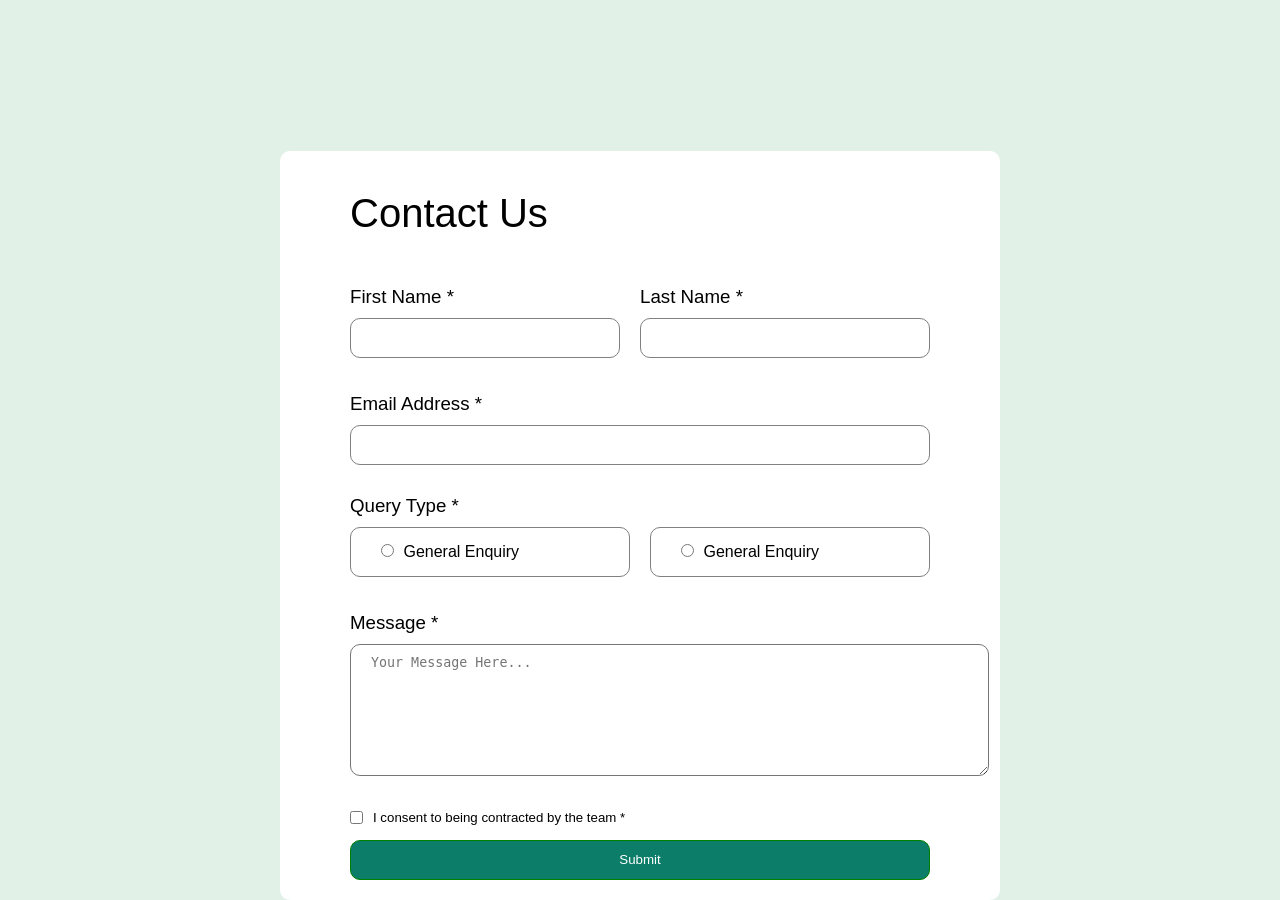
<file: Contact-form/index.html>
<!doctype html>
<html lang="en">
  <head>
    <meta charset="UTF-8" />
    <meta name="viewport" content="width=device-width, initial-scale=1.0" />
    <title>Contact-form</title>
    <link rel="stylesheet" href="style.css" />
  </head>
  <body>
    <div class="container">
      <div>
        <h1 style="padding-bottom: 50px; font-size: 40px">Contact Us</h1>
        <div class="namebox">
          <div class="fname">
            <h3 class="title">First Name *</h3>
            <input type="text" class="border" />
          </div>
          <div class="lname">
            <h3 class="title">Last Name *</h3>
            <input type="text" class="border" style="width: 290px" />
          </div>
        </div>

        <div class="email">
          <h3 class="title">Email Address *</h3>
          <input type="email" class="border" style="width: 100%" />
        </div>

        <h3>Query Type *</h3>
        <div class="query">
          <div class="query-box">
            <input type="radio" name="query" />
            <label style="padding-left: 5px">General Enquiry</label>
          </div>
          <div class="query-box">
            <input type="radio" name="query" />
            <label style="padding-left: 5px">General Enquiry</label>
          </div>
        </div>

        <div class="mssg">
          <h3 class="title">Message *</h3>
          <textarea
            placeholder="Your Message Here..."
            name="message"
            id="msg"
            rows="8"
            cols="75"
            style="
              border-radius: 10px;
              padding-top: 10px;
              padding-left: 20px;
              outline: none;
            "
          ></textarea>
        </div>

        <div>
          <div style="display: flex; gap: 10px; padding-bottom: 15px">
            <input type="checkbox" />
            <h5>I consent to being contracted by the team *</h5>
          </div>
          <button class="btn">Submit</button>
        </div>
      </div>
    </div>
  </body>
</html>
</file>
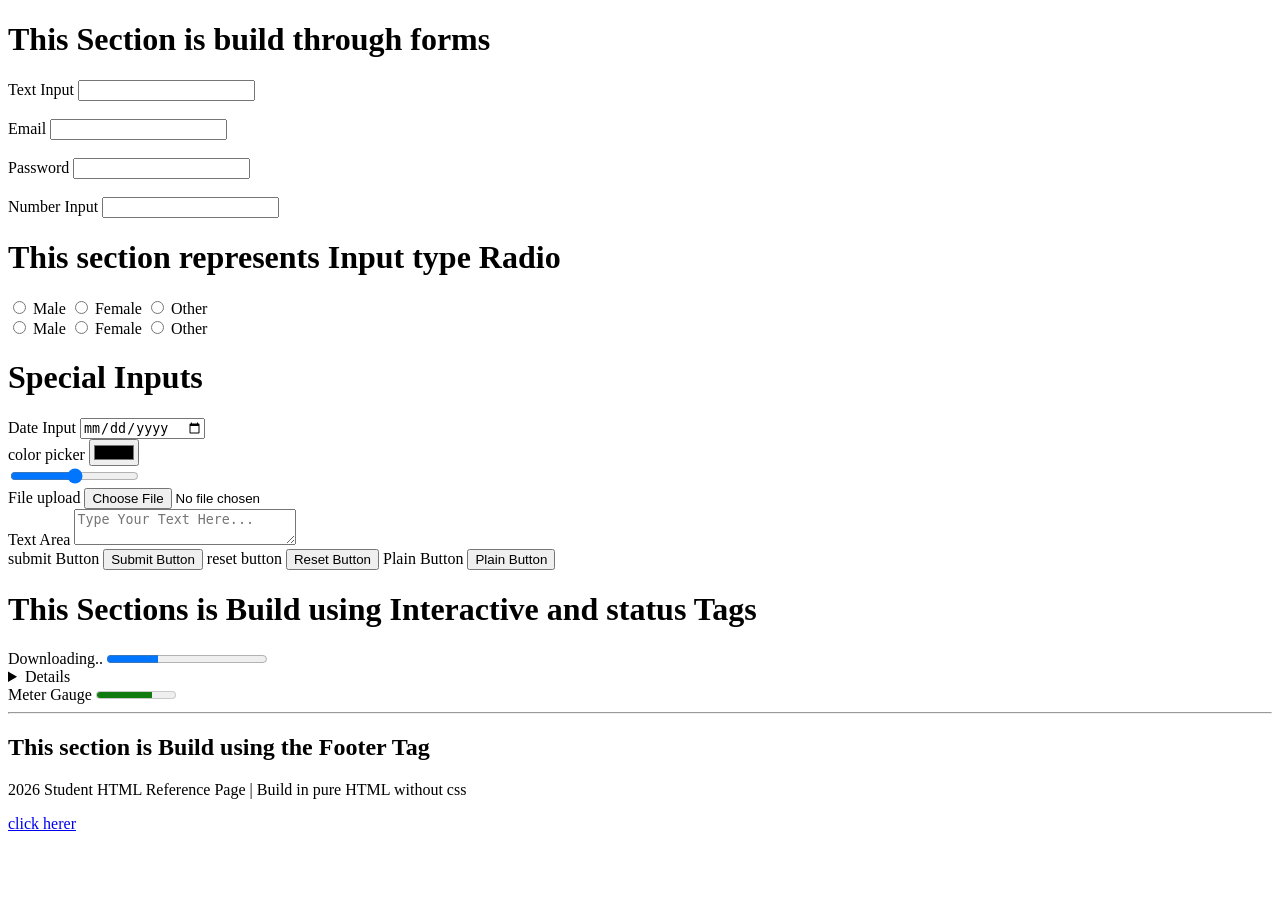
<file: forms/index.html>
<!doctype html>
<html lang="en">
  <head>
    <meta charset="UTF-8" />
    <meta name="viewport" content="width=device-width, initial-scale=1.0" />
    <title>Document</title>
  </head>
  <body>
    <h1>This Section is build through forms</h1>

    <form action="#">
      <label for="text">Text Input</label>
      <input type="text" /><br /><br />
      <label for="emal">Email</label>
      <input type="email" /><br /><br />
      <label for="password">Password</label>
      <input type="password" /><br /><br />
      <label for="Number Input">Number Input</label>
      <input type="number" />
    </form>

    <h1>This section represents Input type Radio</h1>
    <form action="#">
      <input type="radio"  name="ages"/>
      <label for="">Male</label>
      <input type="radio" name="ages" />
      <label for="">Female</label>
      <input type="radio"  name="ages"/>
      <label for="">Other</label>

      <br />

      <input type="radio"  name="age"  />
      <label for="Male">Male</label>
      <input type="radio"  name="age"  />
      <label for="Female">Female</label>
      <input type="radio"  name="age"  />
      <label for="Other">Other</label>
    </form>

    <h1>Special Inputs</h1>
    <form action="">
      <label for="">Date Input </label>
      <input type="date" />
      <br />
      <label for="">color picker</label>
      <input type="color" /><br />
      <label for="Range"></label>
      <input type="range" /><br />

      <label for="">File upload</label>
      <input type="file" /><br />

      <label for="Text ">Text Area</label>

      <textarea
        name="text"
        rows=""
        cols="25"
        id=""
        placeholder="Type Your Text Here..."
      ></textarea>
      <br />

      <label for="">submit Button</label>
      <button type="button">Submit Button</button>

      <label for="">reset button</label>
      <button type="reset">Reset Button</button>

      <label for="">Plain Button</label>
      <button type="button">Plain Button</button>
    </form>

    <h1>
        This Sections is Build using Interactive and status Tags
    </h1>


    <label for="">Downloading..</label>
    <progress value="32" max="100">32%</progress>

    <details  >CLick Here</details>

    <label for="">Meter Gauge</label>
    <meter value="70" max="100">70%</meter>

    <hr>


    <footer >
        <h2>This section is Build using the Footer Tag</h2>
        <p>2026 Student HTML Reference Page | Build in pure HTML without css</p>
        <a href="/forms/index.html">click herer</a>
    </footer>


  </body>
</html>
</file>
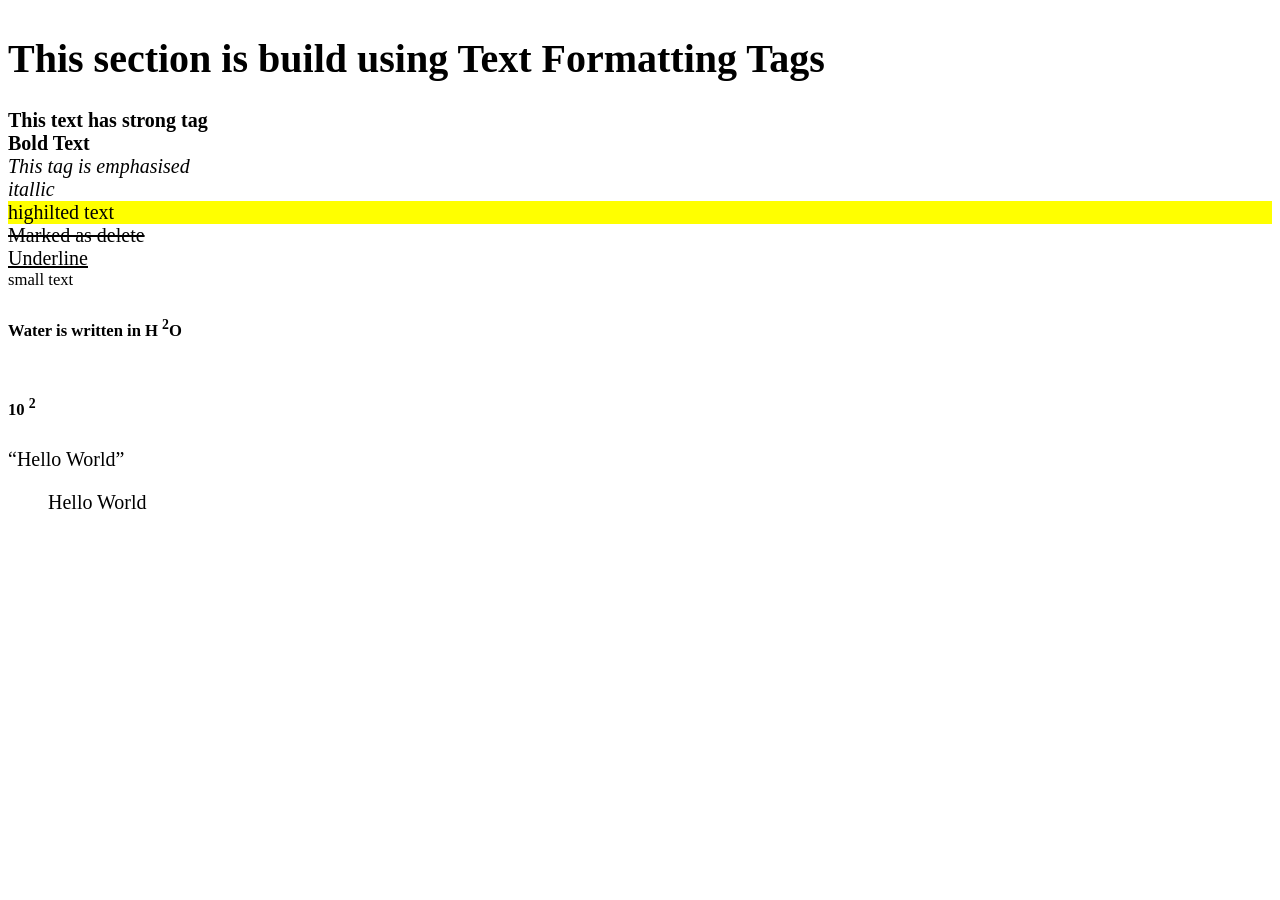
<file: text-format/index.html>
<!DOCTYPE html>
<html lang="en">
<head>
    <meta charset="UTF-8">
    <meta name="viewport" content="width=
    , initial-scale=1.0">
    <title>Document</title>
</head>
<body>
    <div style="display: flex; flex-direction: column; font-size: 20px;">
    <h1>This section is build using Text Formatting Tags</h1>
    <strong>This text has strong tag</strong>
    <b>Bold Text</b>
    <em>This tag is emphasised</em>
    <i>itallic </i>
    <mark>highilted text</mark>
    <del>Marked as delete</del>
    <ins>Underline</ins>
    <small>small text</small>
    <h5>Water is written in H <sup>2</sup>O </h5>
    <h5>10 <sup>2</sup> </h5>
    <q>Hello World</q>
    <blockquote>Hello World</blockquote>
    </div>
</body>
</html>
</file>
<file: Contact-form/style.css>
* {
  box-sizing: border-box;
  padding: 0;
  margin: 0;
  font-weight: 300;
}

body {
  background-color: #e2f1e7;
  height: 100vh;
  display: flex;
  justify-content: center;
  align-items: center;
  font-family: sans-serif;
}

.container {
  width: 720px;
  height: auto;
  border-radius: 10px;
  background-color: white;
  padding: 40px 70px 20px 70px;
  margin-top: 150px;
}
.namebox {
  display: flex;
  flex-direction: row;
  gap: 20px;
}
.email {
  padding: 35px 0px 30px 0px;
}
.border {
  height: 40px;
  width: 270px;
  border-radius: 10px;
  border: 1px solid grey;
  padding-left: 20px;
  box-sizing: border-box;
  outline: none;
}
.query {
  display: flex;
  gap: 20px;
  margin-top: 10px;
}
.query-box {
  width: 50%;
  height: 50px;
  border: 1px solid grey;
  border-radius: 10px;
  text-align: left;
  padding-left: 30px;
  padding-top: 15px;
}
.mssg {
  padding: 35px 0px 30px 0px;
}
.title {
  padding-bottom: 10px;
}
.btn {
  height: 40px;
  width: 100%;
  background-color: #0b7d69;
  border: 1px solid green;
  color: white;
  border-radius: 10px;
}
.btn:hover {
  background-color: #034539;
}
</file>
